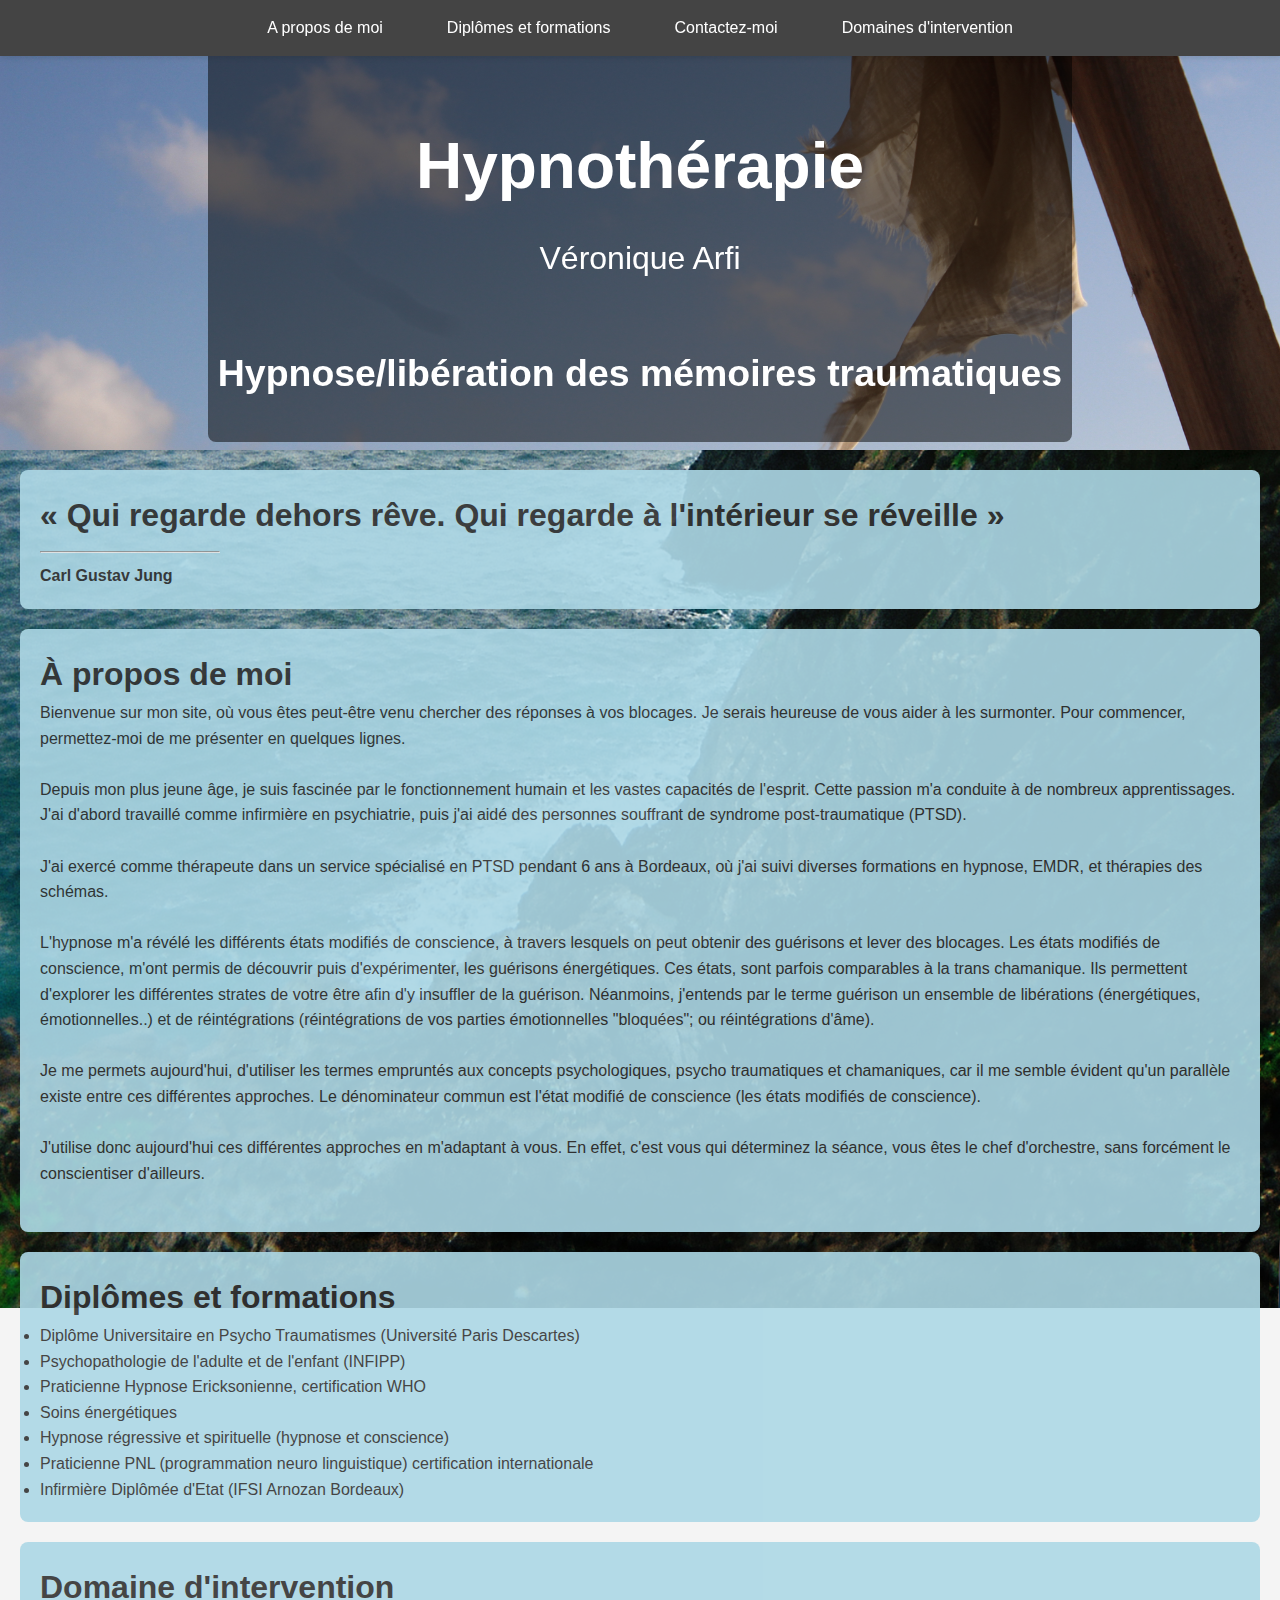
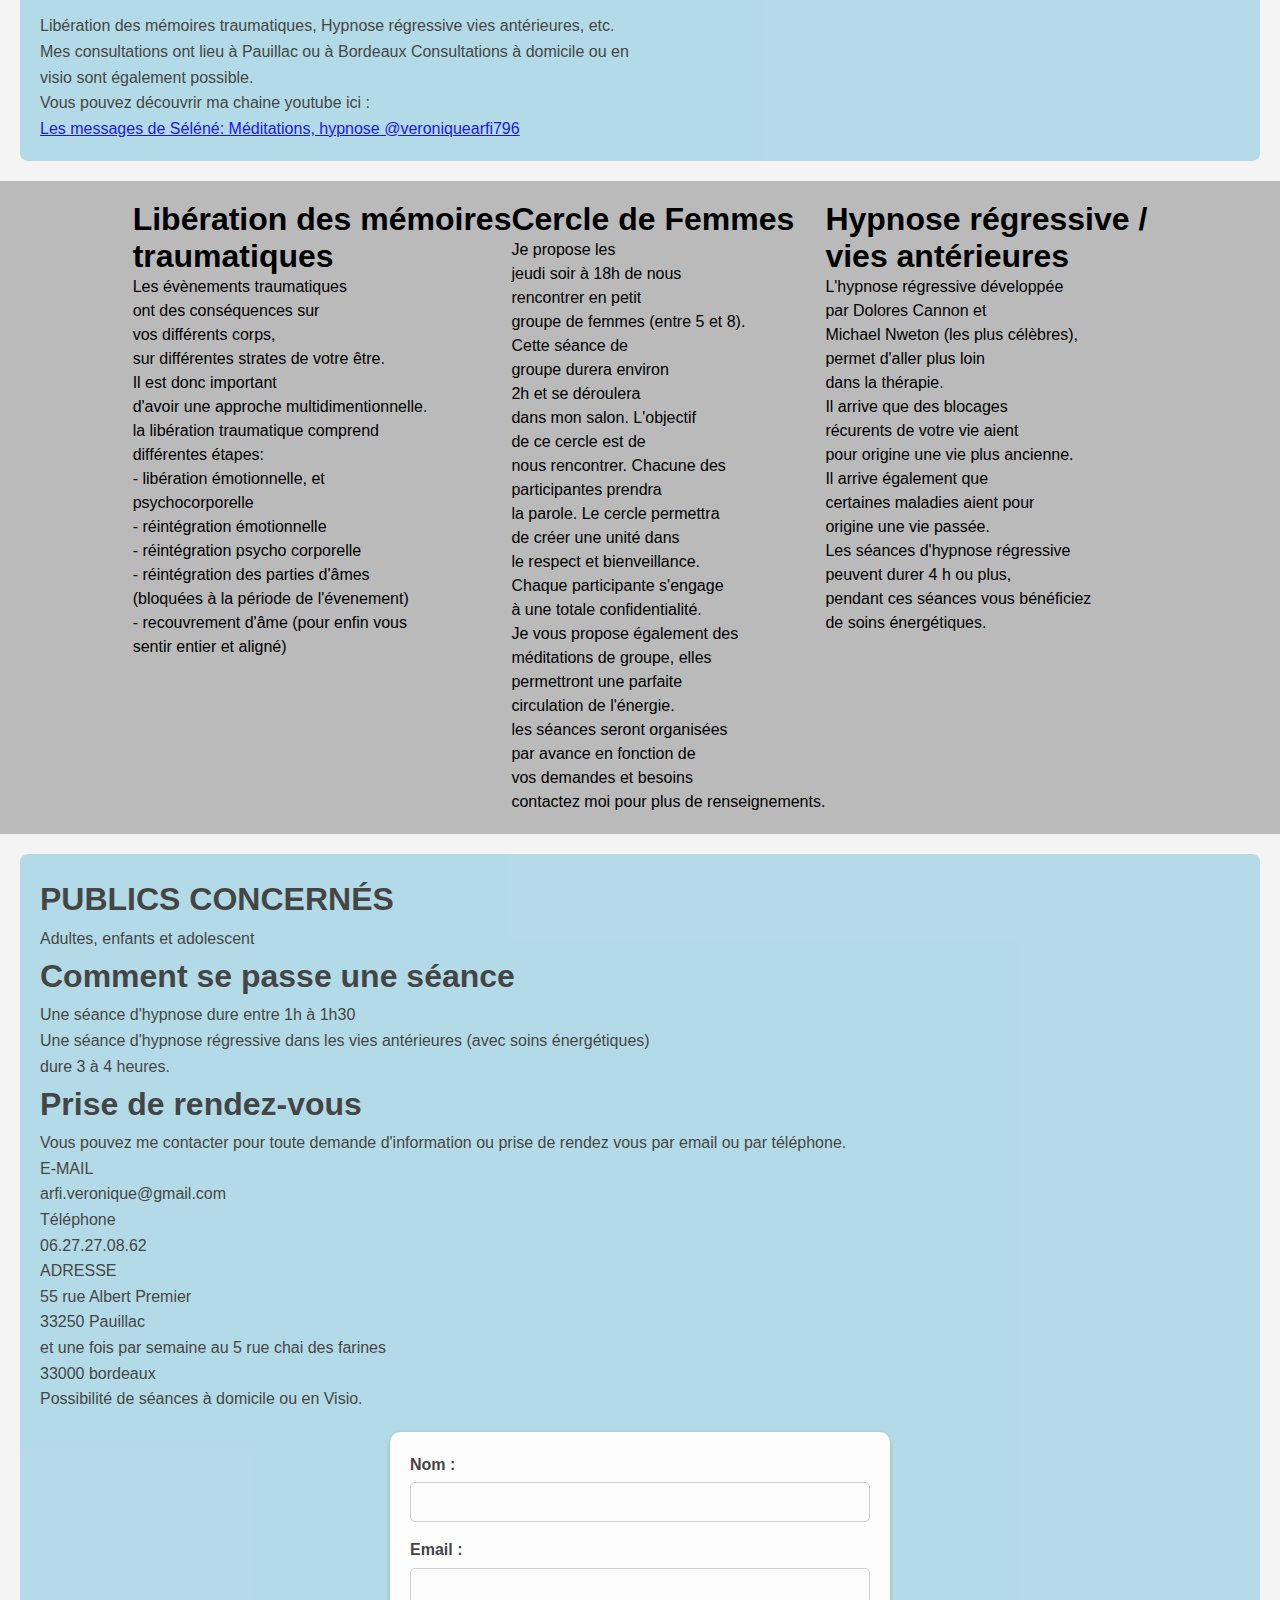
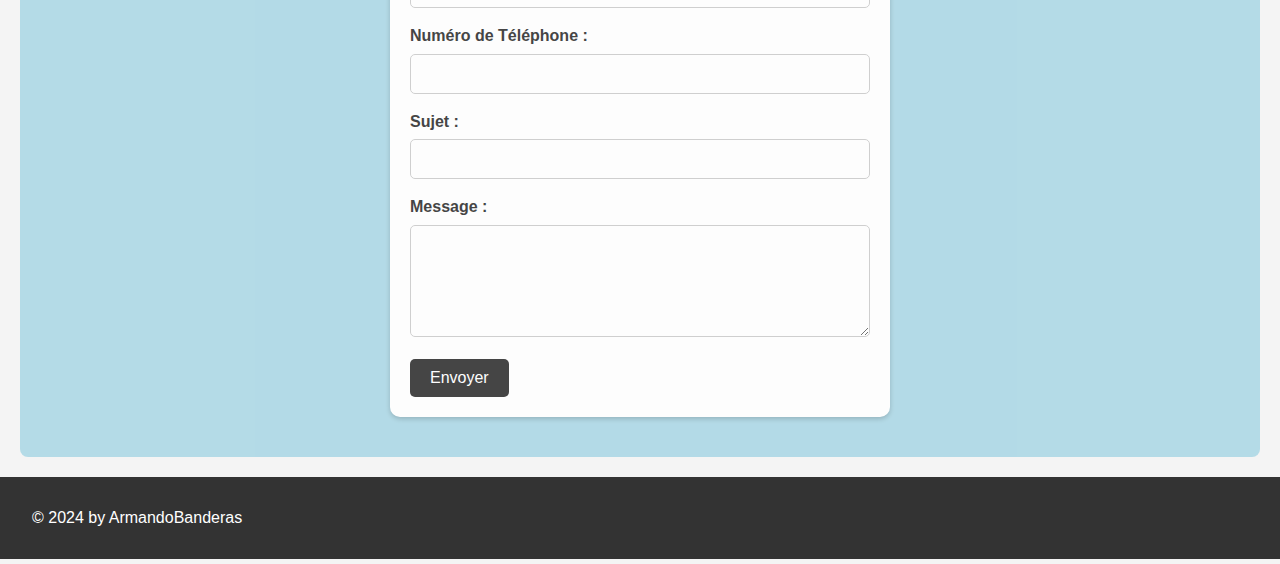
<file: index.html>
<!DOCTYPE html>
<html lang="fr">
<head>
    <meta charset="UTF-8">
    <meta name="viewport" content="width=device-width, initial-scale=1.0">
    <title>Véronique Arfi - Psychopraticienne</title>
    <link rel="stylesheet" href="styles.css">
</head>
<body>
    <header>
        <div class="header-content">
                <p></br></br></br></p> 
            <h1>Hypnothérapie</h1><br>
            <p>Véronique Arfi</p><br>
            <h3>Hypnose/libération des mémoires traumatiques</h3>
        </div>
    <script type="text/javascript">
        let lastScrollTop = 0;
        const header = document.querySelector("header");

        window.addEventListener("scroll", function() {
            let scrollTop = window.pageYOffset || document.documentElement.scrollTop;

            if (scrollTop > lastScrollTop) {
                // L'utilisateur fait défiler vers le bas
                header.classList.add("hidden");
            } else {
                // L'utilisateur fait défiler vers le haut
                header.classList.remove("hidden");
            }

            lastScrollTop = scrollTop;
        });
    </script>
    </header>
    <nav>
        <ul>
            <li><a href="#about">A propos de moi</a></li>
            <li><a href="#diplome">Diplômes et formations</a></li>
            <li><a href="#contact">Contactez-moi</a></li>
            <li><a href="domaine.html">Domaines d'intervention</a></li>
        </ul>
    </nav>
    <p></br></br></br></br></br></br></br></br></br></br></br></br></br></br></br></br></br></br></br></br></br></br></br></br></br></p> 
    <section id="quote-container">
        <h1>« Qui regarde dehors rêve. Qui regarde à l'intérieur se réveille »</h1>
        <hr />
        <p> Carl Gustav Jung</p>
    </section>

    <section id="about">
        <h1>À propos de moi</h1>
        <p>
            Bienvenue sur mon site, où vous êtes peut-être venu chercher des réponses à vos blocages. Je serais heureuse de vous aider à les surmonter. Pour commencer, permettez-moi de me présenter en quelques lignes.<br><br>
            Depuis mon plus jeune âge, je suis fascinée par le fonctionnement humain et les vastes capacités de l'esprit. Cette passion m'a conduite à de nombreux apprentissages. J'ai d'abord travaillé comme infirmière en psychiatrie, puis j'ai aidé des personnes souffrant de syndrome post-traumatique (PTSD).<br><br>
            J'ai exercé comme thérapeute dans un service spécialisé en PTSD pendant 6 ans à Bordeaux, où j'ai suivi diverses formations en hypnose, EMDR, et thérapies des schémas.<br><br>
            L'hypnose m'a révélé les différents états modifiés de conscience, à travers lesquels on peut obtenir des guérisons et lever des blocages. Les états modifiés de conscience, m'ont permis de découvrir puis d'expérimenter, les guérisons énergétiques. Ces états, sont parfois comparables à la trans chamanique. Ils permettent d'explorer les différentes strates de votre être afin d'y insuffler de la guérison. Néanmoins, j'entends par le terme guérison un ensemble de libérations (énergétiques, émotionnelles..) et de réintégrations (réintégrations de vos parties émotionnelles "bloquées"; ou réintégrations d'âme).<br><br>
            Je me permets aujourd'hui, d'utiliser les termes empruntés aux concepts psychologiques, psycho traumatiques et chamaniques, car il me semble évident qu'un parallèle existe entre ces différentes approches. Le dénominateur commun est l'état modifié de conscience (les états modifiés de conscience).<br><br>
            J'utilise donc aujourd'hui ces différentes approches en m'adaptant à vous. En effet, c'est vous qui déterminez la séance, vous êtes le chef d'orchestre, sans forcément le conscientiser d'ailleurs.<br><br>
        </p> 
    </section>
    <section id="diplome">
        <h1>Diplômes et formations</h1>
            <li>Diplôme Universitaire en Psycho Traumatismes (Université Paris Descartes)</li>
            <li>Psychopathologie de l'adulte et de l'enfant (INFIPP)</li>
            <li>Praticienne Hypnose Ericksonienne, certification WHO</li>
            <li>Soins énergétiques</li>
            <li>Hypnose régressive et spirituelle (hypnose et conscience)</li>
            <li>Praticienne PNL (programmation neuro linguistique) certification internationale</li>
            <li>Infirmière Diplômée d'Etat (IFSI Arnozan Bordeaux)</li>
    </section>

    <section id="services">
        <h1>Domaine d'intervention</h1>
        <p>Libération des mémoires traumatiques, Hypnose régressive vies antérieures, etc.</p>
        <p>Mes consultations ont lieu à Pauillac ou à Bordeaux Consultations à domicile ou en <br>visio sont également possible.</br>Vous pouvez découvrir ma chaine youtube ici :</br>
        <a href="https://www.youtube.com/@veroniquearfi796" >Les messages de Séléné: Méditations, hypnose @veroniquearfi796</a>
        </p>
    </section>


    <section id="otherAdvices">
        <div id = "traumaMemory">
            <h1>Libération des mémoires</br> traumatiques</h1>
            <p>Les évènements traumatiques</br> ont des conséquences sur</br> vos différents corps,</br> sur différentes strates de votre être.</br>Il est donc important </br>d'avoir une approche multidimentionnelle.</br>la libération traumatique comprend</br> différentes étapes:</br>
                - libération émotionnelle, et</br> psychocorporelle</br>
                - réintégration émotionnelle</br>
                - réintégration psycho corporelle</br>
                - réintégration des parties d'âmes</br> (bloquées à la période de l'évenement)</br>
                - recouvrement d'âme (pour enfin vous</br> sentir entier et aligné)</p>
        </div>

        <div id="womenGroup">
            <h1>Cercle de Femmes</h1>
            <p>Je propose les</br> jeudi soir à 18h de nous</br> rencontrer en petit </br> groupe de femmes (entre 5 et 8).</br> 
            Cette séance de </br>groupe durera environ </br>2h et se déroulera </br>dans mon salon. L'objectif</br>
            de ce cercle est de </br>nous rencontrer. Chacune des </br>
            participantes prendra</br> la parole. Le cercle permettra</br> de créer une unité dans</br> le respect et bienveillance.</br>
            Chaque participante s'engage</br> à une totale confidentialité.</br>
            Je vous propose également des</br> méditations de groupe, elles</br> permettront une parfaite</br> circulation de l'énergie.</br>
            les séances seront organisées</br> par avance en fonction de</br> vos demandes et besoins</br>
            contactez moi pour plus de renseignements.
        </p>
        </div>

        <div id="hypnose">
            <h1>Hypnose régressive /</br> vies antérieures</h1>
            <p>
                L'hypnose régressive développée</br> par Dolores Cannon et </br>Michael Nweton (les plus célèbres),</br>
                permet d'aller plus loin</br> dans la thérapie. </br>Il arrive que des blocages</br> récurents de votre vie aient</br>
                pour origine une vie plus ancienne.</br> Il arrive également que</br> certaines maladies aient pour</br> origine une vie passée.</br>Les séances d'hypnose régressive</br> peuvent durer 4 h ou plus,</br> pendant ces séances vous bénéficiez</br> de soins énergétiques.
            </p>
        </div>
    </section>




    <script type="text/javascript" src="https://cdn.emailjs.com/dist/email.min.js"></script>
    <script type="text/javascript">
        (function() {
            emailjs.init("zihOe2C4dMQX6Bxod"); // Remplace TON_USER_ID par ton User ID EmailJS
        })();
    </script>

    <section id="contact">
        <h1>PUBLICS CONCERNÉS</h1>
        <p>Adultes, enfants et adolescent</p>
        <h1>Comment se passe une séance </h1>
        <p>Une séance d'hypnose dure entre 1h à 1h30<br>
        Une séance d'hypnose régressive dans les vies antérieures (avec soins énergétiques)<br> dure 3 à 4 heures.</p>
        <h1>Prise de rendez-vous</h1>
        <p>Vous pouvez me contacter pour toute demande d'information ou prise de rendez vous par email ou par téléphone. <br>
        E-MAIL<br>arfi.veronique@gmail.com<br>Téléphone<br>06.27.27.08.62<br>
        ADRESSE<br>55 rue Albert Premier<br> 33250 Pauillac<br>et une fois par semaine  au 5 rue chai des farines<br>33000 bordeaux<br>Possibilité de séances à domicile ou en Visio.
        </p>
        <form id="contact-form">
            <div class="form-group">
                <label for="name">Nom :</label>
                <input type="text" id="name" name="from_name" required>
            </div>
            <div class="form-group">
                <label for="email">Email :</label>
                <input type="email" id="email" name="from_email" required>
            </div>
            <div class="form-group">
                <label for="phone">Numéro de Téléphone :</label>
                <input type="tel" id="phone" name="phone" required>
            </div>
            <div class="form-group">
                <label for="subject">Sujet :</label>
                <input type="text" id="subject" name="subject" required>
            </div>
            <div class="form-group">
                <label for="message">Message :</label>
                <textarea id="message" name="message" rows="5" required></textarea>
            </div>
            <button type="submit">Envoyer</button>
        </form>


        <script type="text/javascript">
            document.getElementById('contact-form').addEventListener('submit', function(event) {
                event.preventDefault(); // Empêche le rechargement de la page

                emailjs.sendForm('service_gxl6bcg', 'template_dtont1c', this)
                    .then(function() {
                        alert('Message envoyé avec succès !');
                    }, function(error) {
                        alert('Échec de l\'envoi du message : ' + JSON.stringify(error));
                    });
            });
        </script>


    </section>

    <footer>
        <p>&copy; 2024 by ArmandoBanderas</p>
    </footer>
</body>
</html>
</file>
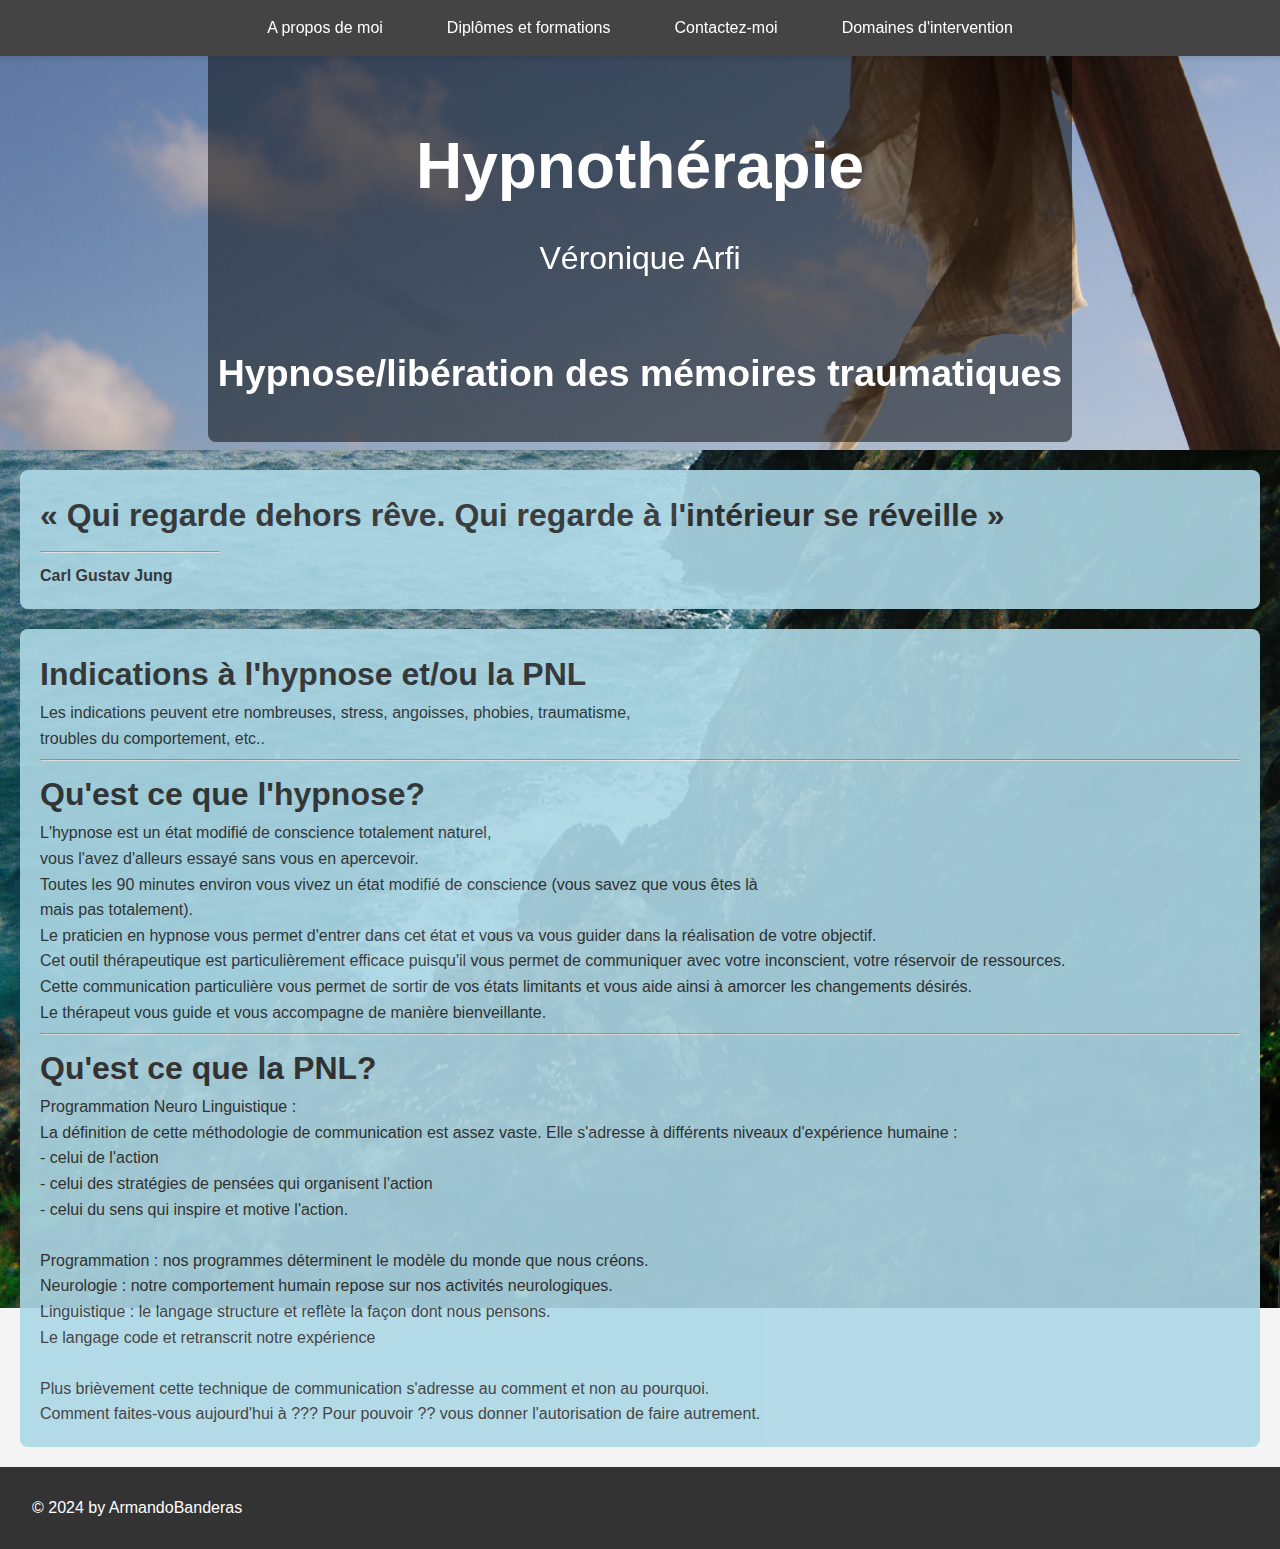
<file: domaine.html>
<!DOCTYPE html>
<html lang="fr">
<head>
    <meta charset="UTF-8">
    <meta name="viewport" content="width=device-width, initial-scale=1.0">
    <title>Véronique Arfi - Psychopraticienne</title>
    <link rel="stylesheet" href="styles.css">
</head>
<body>
    <header>
        <div class="header-content">
                <p></br></br></br></p> 
            <h1>Hypnothérapie</h1><br>
            <p>Véronique Arfi</p><br>
            <h3>Hypnose/libération des mémoires traumatiques</h3>
        </div>
    <script type="text/javascript">
        let lastScrollTop = 0;
        const header = document.querySelector("header");

        window.addEventListener("scroll", function() {
            let scrollTop = window.pageYOffset || document.documentElement.scrollTop;

            if (scrollTop > lastScrollTop) {
                // L'utilisateur fait défiler vers le bas
                header.classList.add("hidden");
            } else {
                // L'utilisateur fait défiler vers le haut
                header.classList.remove("hidden");
            }

            lastScrollTop = scrollTop;
        });
    </script>
    </header>
    <nav>
        <ul>
            <li><a href="index.html#about">A propos de moi</a></li>
            <li><a href="index.html#diplome">Diplômes et formations</a></li>
            <li><a href="index.html#contact">Contactez-moi</a></li>
            <li><a>Domaines d'intervention</a></li>
        </ul>
    </nav>
    <p></br></br></br></br></br></br></br></br></br></br></br></br></br></br></br></br></br></br></br></br></br></br></br></br></br></p> 
    <section id="quote-container">
        <h1>« Qui regarde dehors rêve. Qui regarde à l'intérieur se réveille »</h1>
        <hr />
        <p> Carl Gustav Jung</p>
    </section>
    <section id="domaine">
        <h1>Indications à l'hypnose et/ou la PNL</h1>
        <p> Les indications peuvent etre nombreuses, stress, angoisses, phobies, traumatisme,<br>troubles du comportement, etc..</p>
        <hr />
        <h1>Qu'est ce que l'hypnose?</h1>
        <p>L'hypnose est un état modifié de conscience totalement naturel,<br>
            vous l'avez d'alleurs essayé sans vous en apercevoir.<br>Toutes les 90 minutes environ vous vivez un état modifié de conscience (vous savez que vous êtes là<br> mais pas totalement).<br>Le praticien en hypnose vous permet d'entrer dans cet état et vous va vous guider dans la réalisation de votre objectif.<br>Cet outil thérapeutique est particulièrement efficace puisqu'il vous permet de communiquer avec votre inconscient, votre réservoir de ressources.<br>Cette
            communication particulière vous permet de sortir de vos états limitants et vous aide ainsi à amorcer les changements désirés.<br>Le thérapeut vous guide et vous accompagne de manière bienveillante.<br>
        </p>
        <hr/>
        <h1>Qu'est ce que la PNL?</h1>
        <p>Programmation Neuro Linguistique :<br>
            La définition de cette méthodologie de communication est assez vaste. Elle s'adresse à différents niveaux d'expérience humaine :<br>
            - celui de l'action<br>
            - celui des stratégies de pensées qui organisent l'action<br>
            - celui du sens qui inspire et motive l'action.<br><br>
            Programmation : nos programmes déterminent le modèle du monde que nous créons.<br>
            Neurologie : notre comportement humain repose sur nos activités neurologiques.<br>
            Linguistique : le langage structure et reflète la façon dont nous pensons.<br> Le langage code et retranscrit notre expérience<br><br>
            Plus brièvement cette technique de communication s'adresse au comment et non au pourquoi.<br>
            Comment faites-vous aujourd'hui à ??? Pour pouvoir ?? vous donner l'autorisation de faire autrement.
        </p>
    </section>

    <footer>
        <p>&copy; 2024 by ArmandoBanderas</p>
    </footer>
</body>
</html>
</file>
<file: styles.css>
/* Appliquer le box-sizing globalement */
*,
*::before,
*::after {
    box-sizing: border-box;
}

body {
    margin: 0;
    padding: 0;
    font-family: Arial, sans-serif;
    background-color: #f4f4f4;
    background-image: url('falaise.jpg');
    background-size: cover;
    background-position: center;
    background-repeat: no-repeat;
    background-attachment: fixed;
    overflow-x: hidden; /* Empêche le dépassement horizontal */
}

.content {
    padding: 20px;
    margin: 20px;
    background-color: rgba(255, 255, 255, 0.8);
    border-radius: 10px;
    box-sizing: border-box; /* Évite les débordements */
    box-shadow: 0 0 10px rgba(0, 0, 0, 0.1);

}

header {
    height: 50vh;
    background-image: url('drapeau.jpg');
    background-size: cover;
    background-position: center;
    background-repeat: no-repeat;
    display: flex;
    align-items: center;
    justify-content: center;
    text-align: center;
    color: white;
    padding: 1rem;
    font-size: 2rem;
    margin-bottom: 0;
    position: fixed;
    top: 0;
    left: 0;
    width: 100%;
    z-index: 1000;
    background-color: #fff; /* Changez la couleur de fond selon vos besoins */
    box-shadow: 0 2px 5px rgba(0,0,0,0.1); /* Légère ombre pour l'effet de surélévation */
    transition: transform 0.3s ease-in-out, opacity 0.3s ease-in-out; /* Transition pour l'effet de défilement */
}

header.hidden {
    transform: translateY(-100%); /* Déplace le header vers le haut */
    opacity: 0; /* Le rendre invisible */
}

.header-content {
    padding: 10px;
    background: rgba(0, 0, 0, 0.5); /* Un fond semi-transparent pour améliorer la lisibilité du texte */
    border-radius: 8px
}


h1, p {
    margin: 0;
}

nav {
    position: fixed; /* Fixe la nav en haut de la page */
    top: 0; /* Aligne la nav en haut */
    left: 0; /* Aligne la nav à gauche */
    width: 100%; /* Fait en sorte que la nav prenne toute la largeur */
    z-index: 1000; /* Assure que la nav reste au-dessus des autres éléments */
    background-color: #444; /* Conserve la couleur de fond */
    box-shadow: 0 2px 5px rgba(0, 0, 0, 0.1); /* Ajoute une légère ombre pour distinguer la nav du reste de la page */
}

nav ul {
    list-style: none;
    margin: 0;
    padding: 0.2rem;
    display: flex;
    justify-content: center;
    flex-wrap: wrap;
    width: 100%;
}

nav ul li {
    margin: 0.5rem 1rem;
}

nav ul li a {
    color: white;
    font-size: 1rem;
    text-decoration: none;
    padding: 0.5rem 1rem;
    display: block;
}

nav ul li a:hover {
    background-color: #333;
    border-radius: 4px;
}



section {
    padding: 2rem;
    background-color: white;
    margin: 1rem;
    border-radius: 8px;
    font-size: 1rem;
}


#quote-container, #about, #diplome, #services, #contact, #domaine {
    width: calc(100% - 40px); /* S'assure que l'élément ne dépasse pas la largeur de la page */
    padding: 20px;
    margin: 20px auto;
    background-color: #ADD8E6;
    opacity: 0.9;
    border-radius: 8px;
    color: #333;
    font-size: 16px;
    line-height: 1.6;
    box-sizing: border-box; /* Inclut le padding dans la largeur totale */
}

.quote-container {
    text-align: center;
    background-color: #fff;
    padding: 2rem;
    border-radius: 8px;
    box-shadow: 0 0 10px rgba(0,0,0,0.1);
    margin: 1rem;
}

#quote-container h1 {
    margin-bottom: 10px; /* Espacement sous le titre */
}

#quote-container h2 {
    font-style: italic; /* Italique pour la citation */
    margin-bottom: 10px; /* Espacement sous la citation */
}

#quote-container p {
    font-weight: bold; /* Texte en gras pour l'auteur */
    margin-top: 10px; /* Espacement au-dessus du nom de l'auteur */
}

#quote-container hr {
    width: 15%;
    margin-left: 0; /* Aligner à gauche en supprimant les marges */
}


#otherAdvices {
    display: flex; /* Dispose les divs en ligne */
    justify-content: center; /* Centre les divs au milieu de la section */
    background-color: rgba(128, 128, 128, 0.5); /* Bande grise transparente */
    padding: 20px; /* Espacement intérieur */
    width: 100vw; /* Prend toute la largeur de l'écran */
    box-sizing: border-box; /* Inclut le padding dans la largeur totale */
    margin: 0; /* Supprime les marges extérieures */
    border-radius: 0; /* Angles droits */
    flex-wrap: wrap; /* Empile les divs si l'espace est insuffisant */
}

.advice {
    width: 30%; /* Largeur des divs pour écrans larges */
    margin-bottom: 20px; /* Espacement sous chaque div */
    text-align: center; /* Centrer les éléments à l'intérieur */
    margin-left: 10px; /* Ajoute un léger espacement entre les divs */
    margin-right: 10px; /* Ajoute un léger espacement entre les divs */
}

#otherAdvices h1 {
    margin-top: 0;
}

#otherAdvices p {
    line-height: 1.5;
}


form {
    max-width: 500px;
    margin: 20px auto;
    padding: 20px;
    background-color: white;
    border-radius: 10px;
    box-shadow: 0 2px 5px rgba(0, 0, 0, 0.2);
    box-sizing: border-box; /* Évite les débordements */
}

.form-group {
    margin-bottom: 15px;
}

.form-group label {
    display: block;
    margin-bottom: 5px;
    font-weight: bold;
}

.form-group input,

.form-group textarea {
    width: 100%; /* Correction de la largeur à 100% */
    padding: 10px;
    border: 1px solid #ccc;
    border-radius: 5px;
    font-size: 16px;
    box-sizing: border-box; /* Inclure le padding et la bordure dans la largeur */
}

button {
    background-color: #333;
    color: white;
    padding: 10px 20px;
    border: none;
    border-radius: 5px;
    cursor: pointer;
    font-size: 16px;
}

button:hover {
    background-color: #555;
}


footer {
    padding: 2rem;
    background-color: #333;
    color: white;
    font-size: 1rem;
    width: 100%;
}

/* Media Queries for responsiveness */

@media (max-width: 768px) {
    header {
        font-size: 1.5rem;
        padding: 0.5rem;
    }

    .header-content {
        padding: 10px;
        background: rgba(0, 0, 0, 0.5); /* Un fond semi-transparent pour améliorer la lisibilité du texte */
        border-radius: 8px;
    }
    
    nav ul {
        font-size: 0.9rem;
        padding: 0.01rem;
        flex-direction: column;
        width: 100%;
    }
    
    nav ul li {
        font-size: 0.9rem;
        padding: 0.01rem;
        margin: 0rem 0;
    }
    
    section {
        margin: 0.5rem;
        padding: 1rem;
    }

    #otherAdvices div {
        width: 80%; /* Chaque div prend toute la largeur */
    }
    
    footer {
        font-size: 0.9rem;
        padding: 1rem;
    }
}


@media (max-width: 480px) {
    header {
        font-size: 1.2rem;
    }
    
    .header-content {
        padding: 10px;
        background: rgba(0, 0, 0, 0.5); /* Un fond semi-transparent pour améliorer la lisibilité du texte */
        border-radius: 8px;
    }

    section {
        padding: 0.5rem;
        margin: 0.5rem;
    }

    #otherAdvices {
        padding: 10px; /* Réduit le padding sur les petits écrans */
    }

    .advice {
        width: 100%; /* Prend toute la largeur pour les petits écrans */
        margin: 0; /* Supprime les marges entre les divs sur petits écrans */
    }

    #otherAdvices h1 {
        font-size: 1.5em; /* Réduit la taille des titres pour les petits écrans */
    }

    #otherAdvices p {
        font-size: 1em; /* Réduit la taille du texte pour les petits écrans */
    }
    
    footer {
        font-size: 0.8rem;
    }
    
    .quote-container {
        padding: 1rem;
        margin: 0.5rem;
    }
}
</file>
